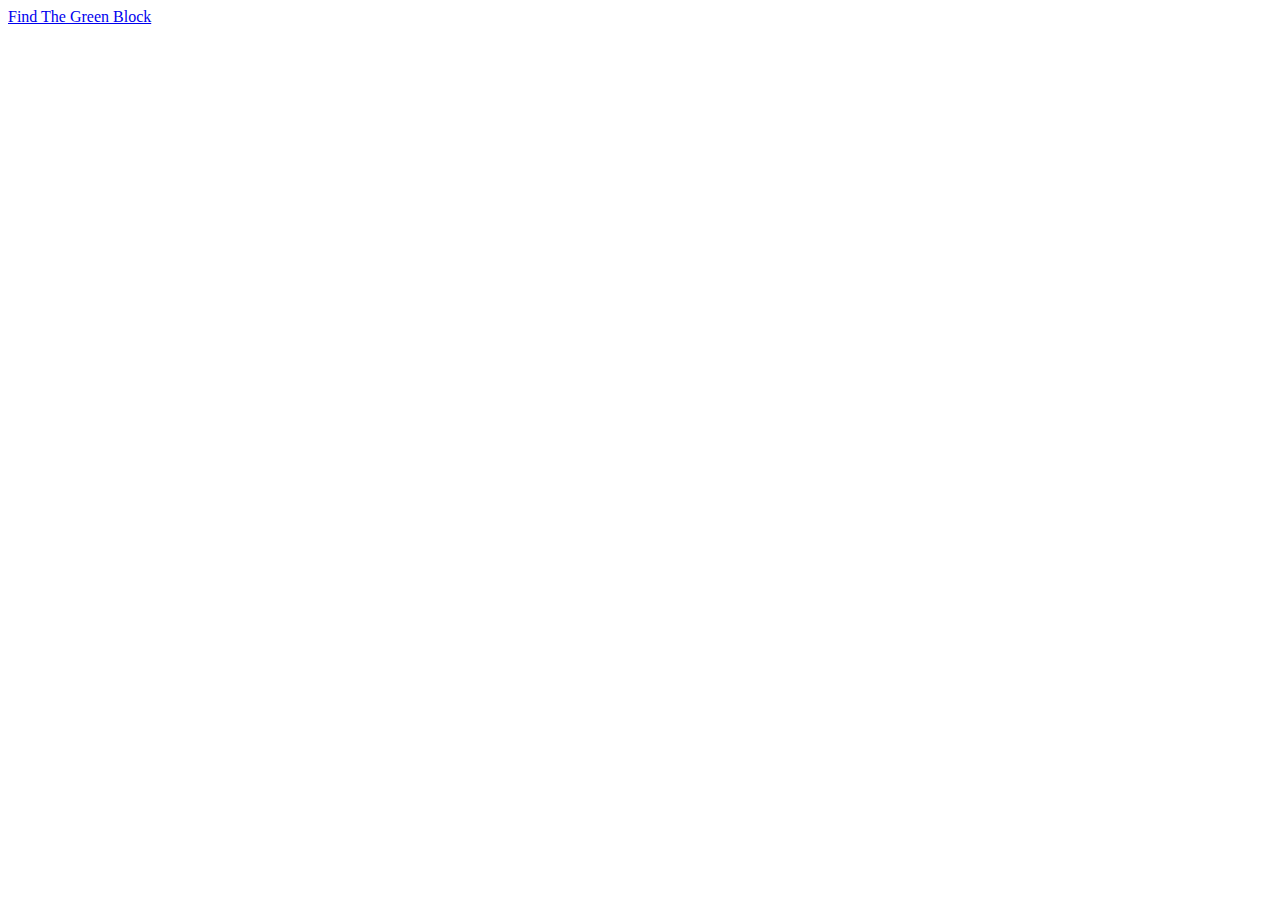
<file: index.html>
<!DOCTYPE html>
<html lang="en">
  <head>
    <meta charset="UTF-8" />
    <meta name="viewport" content="width=device-width, initial-scale=1.0" />
    <title>Document</title>
  </head>
  <body>
    <a href="./html/find-the-green-block.html">Find The Green Block</a>
  </body>
</html>
</file>
